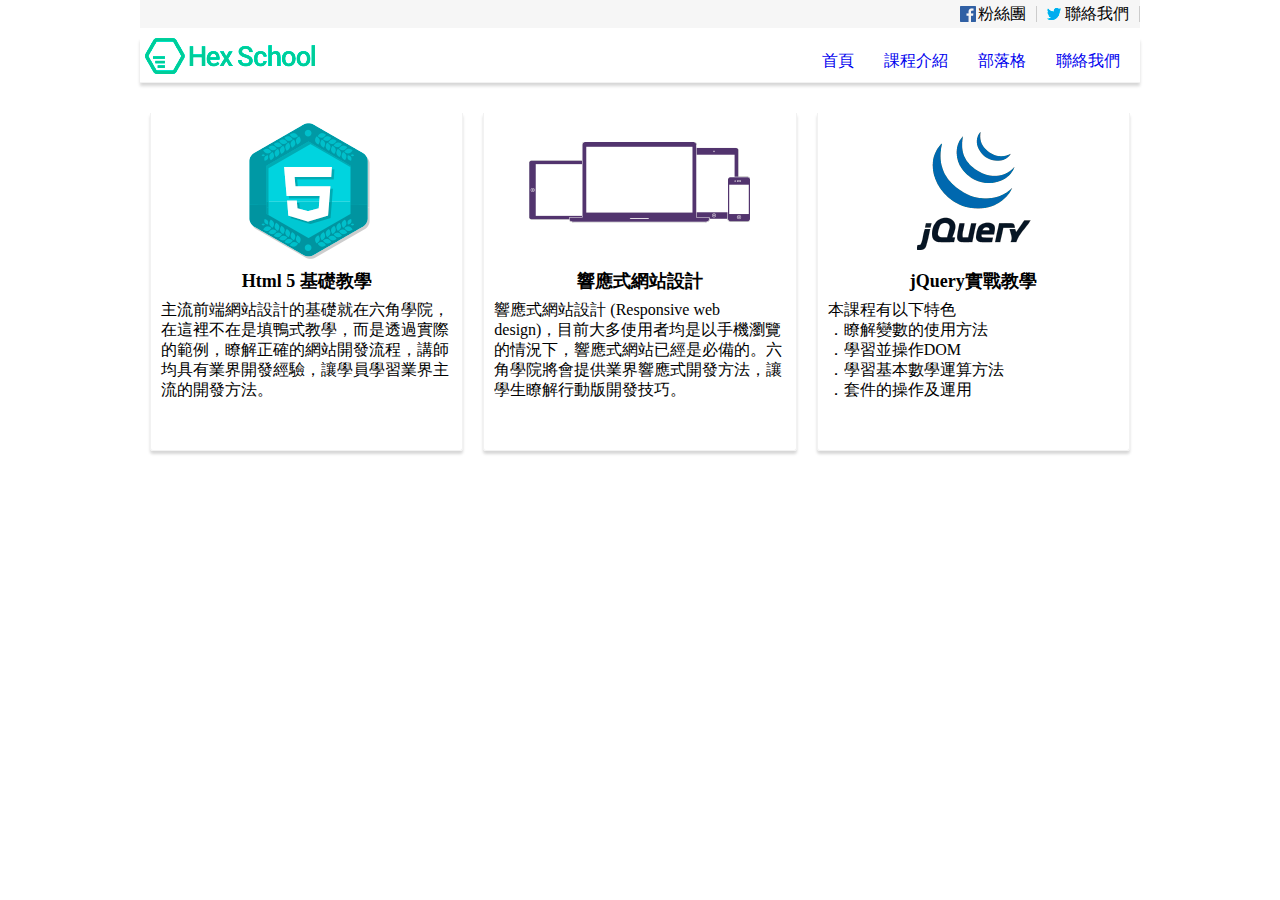
<file: hw2.html>
<!DOCTYPE html>
<html lang="en">
<head>
	<meta charset="UTF-8">
	<title>RWD hw2</title>
	<link rel="stylesheet" type="text/css" href="css/hw2_styles.css">
	<meta name="viewport" content="width=device-width, user-scalable=no, initial-scale=1.0, maximum-scale=1.0, minimum-scale=1.0">
</head>
<body>
	<div class="wrap">
		<div class="bar">
			<ul>
				<li><img src="images/fb.png"><span></span>粉絲團</li>
				<li><img src="images/twitter.png"><span>聯絡我們</span></li>
			</ul>
		</div>
		<div class="header clearfix">
			<h1 class="logo"><a href="#">Hex School</a></h1>
			<ul class="menu">
				<li><a href="#">首頁</a></li>
				<li><a href="#">課程介紹</a></li>
				<li><a href="#">部落格</a></li>
				<li><a href="#">聯絡我們</a></li>
			</ul>
		</div>
		<div class="content">
			<ul>
				<li>
					<div class="feature-img">
						<img src="images/feature-html5.png" alt="HTML5">
					</div>
					<h2>Html 5 基礎教學</h2>
					<span>主流前端網站設計的基礎就在六角學院，在這裡不在是填鴨式教學，而是透過實際的範例，瞭解正確的網站開發流程，講師均具有業界開發經驗，讓學員學習業界主流的開發方法。</span>
				</li>
				<li>
					<div class="feature-img">
						<img src="images/feature-rwd.png" alt="RWD">
					</div>
					<h2>響應式網站設計</h2>
					<span>響應式網站設計 (Responsive web design)，目前大多使用者均是以手機瀏覽的情況下，響應式網站已經是必備的。六角學院將會提供業界響應式開發方法，讓學生瞭解行動版開發技巧。</span>
				</li>
				<li>
					<div class="feature-img">
						<img src="images/feature-jquery.png" alt="jQuery">
					</div>
					<h2>jQuery實戰教學</h2>
					<span>本課程有以下特色<br>．瞭解變數的使用方法<br>．學習並操作DOM<br>．學習基本數學運算方法<br>．套件的操作及運用</span>
				</li>
			</ul>
		</div>
	</div>
</body>
</html>
</file>
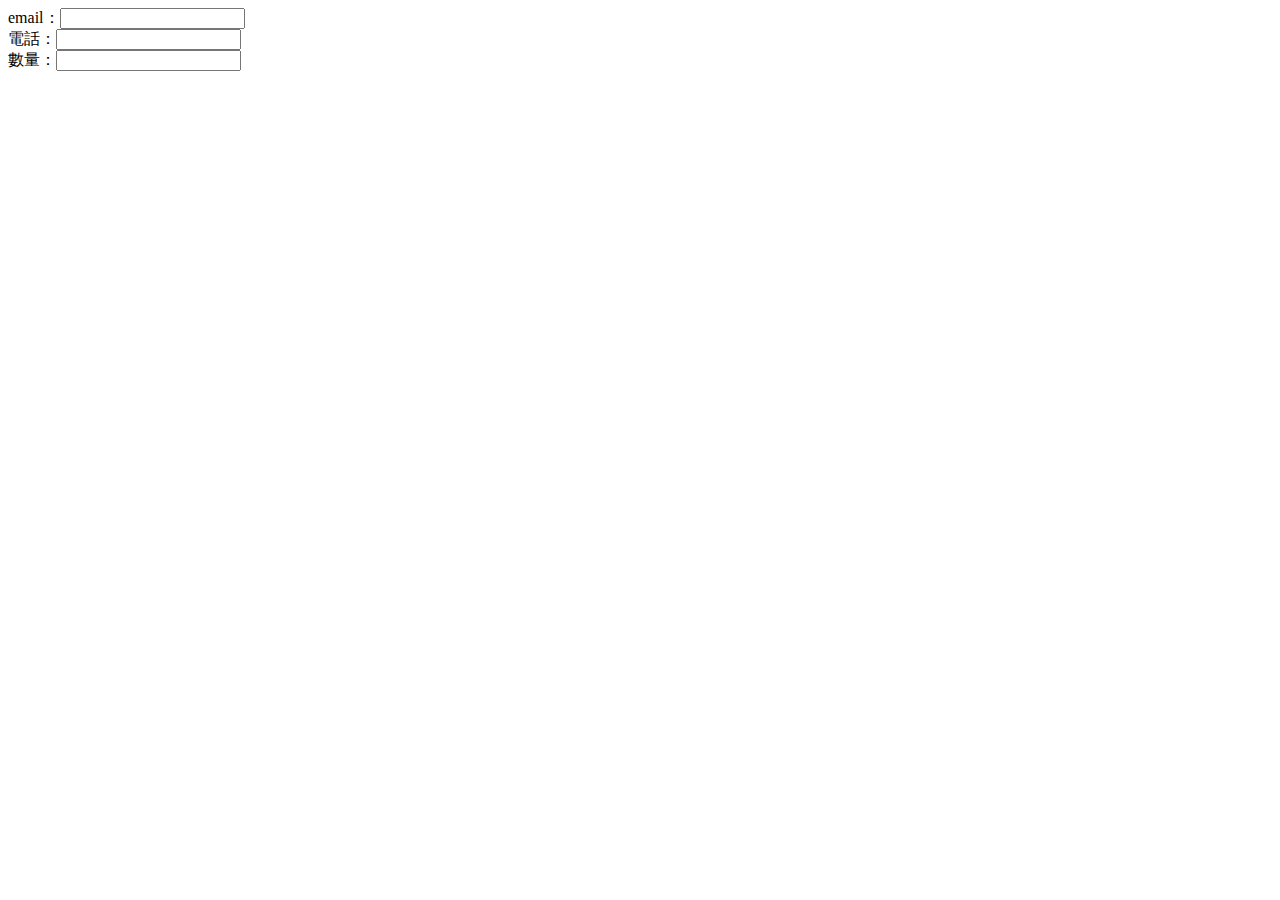
<file: index2.html>
<!DOCTYPE html>
<html lang="en">
<head>
	<meta charset="UTF-8">
	<meta name="viewport" content="width=device-width, user-scalable=no, initial-scale=1.0, maximum-scale=1.0, minimum-scale=1.0">
	<title>Document</title>
</head>
<body>
	email：<input type="email"><br>
	電話：<input type="tel"><br>
	數量：<input type="number"><br>
</body>
</html>
</file>
<file: css/hw2_styles.css>
/* http://meyerweb.com/eric/tools/css/reset/ 
   v2.0 | 20110126
   License: none (public domain)
*/

html, body, div, span, applet, object, iframe,
h1, h2, h3, h4, h5, h6, p, blockquote, pre,
a, abbr, acronym, address, big, cite, code,
del, dfn, em, img, ins, kbd, q, s, samp,
small, strike, strong, sub, sup, tt, var,
b, u, i, center,
dl, dt, dd, ol, ul, li,
fieldset, form, label, legend,
table, caption, tbody, tfoot, thead, tr, th, td,
article, aside, canvas, details, embed, 
figure, figcaption, footer, header, hgroup, 
menu, nav, output, ruby, section, summary,
time, mark, audio, video {
	margin: 0;
	padding: 0;
	border: 0;
	font-size: 100%;
	font: inherit;
	vertical-align: baseline;
}
/* HTML5 display-role reset for older browsers */
article, aside, details, figcaption, figure, 
footer, header, hgroup, menu, nav, section {
	display: block;
}
body {
	line-height: 1;
}
ol, ul {
	list-style: none;
}
blockquote, q {
	quotes: none;
}
blockquote:before, blockquote:after,
q:before, q:after {
	content: '';
	content: none;
}
table {
	border-collapse: collapse;
	border-spacing: 0;
}
*,*:before, *:after {
	box-sizing: box;
 	-moz-box-sizing:  border-box;
 	-webkit-box-sizing:  border-box;
}
img {
	max-width: 100%;
	height: auto;
}
.clearfix:after {
	content: '';
	display: table;
	clear: both;
}

/* =================================================== */

.wrap {
	max-width: 1000px;
	margin: 0 auto;
}

.bar {
	height: 28px;
	background: #f6f6f6;
	margin-bottom: 10px;
}

.bar ul {
	float: right;
	margin-top: 6px;
}

.bar ul li {
	float: left;
	padding: 0 10px;
	border-right: 1px solid #cccccc; 
}

.bar ul li img {
	float: left;
	margin-right: 2px;
}

.header {
	height: 45px;
	margin-bottom: 30px;
	border-bottom: 1px solid #f2f2f2;
	box-shadow: 0 3px 3px #d7d7d7;
}

.logo {
	float: left;
}

.logo a {
	display: block;
	width: 170px;
	height: 36px;
	text-indent: -99999px;
	background: url(../images/logo.png);
	margin-left: 5px;
}

.menu {
	float: right;
}

.menu li {
	float: left;
}

.menu li a {
	text-decoration: none;
	display: block;
	height: 45px;
	line-height: 45px;
	padding: 0 10px;
	margin-right: 10px;
}

.menu li a:hover {
	border-bottom: 3px solid #00cc99;
}

@media (max-width: 768px) {
	.menu {
		width: 145px;
	}
	.menu li a {
		height: 23px;
		line-height: 23px;
		padding: 0 5px;
		margin-right: 5px;
	}
}

.content ul li {
	float: left;
	width: 31.33333%;
	padding: 1%;
	border-radius: 0 0 3px 3px;
	border-left: 1px solid #f2f2f2;
	border-right: 1px solid #f2f2f2;
	border-bottom: 1px solid #f2f2f2;
	box-shadow: 0 3px 3px #d7d7d7;
	margin: 0 1%;
}

.content ul li h2 {
	font-size: 18px;
	font-weight: bold;
	text-align: center;
	padding: 10px 0;
}

.feature-img {
	text-align: center;
}

.content ul li span {
	line-height: 20px;
	height: 140px;
	display: block;
}

@media (max-width: 768px) {
	.content ul li {
		width: 98%;
		padding: 2%;
	}
	.content ul li span {
		height: auto;
	}
}
</file>
